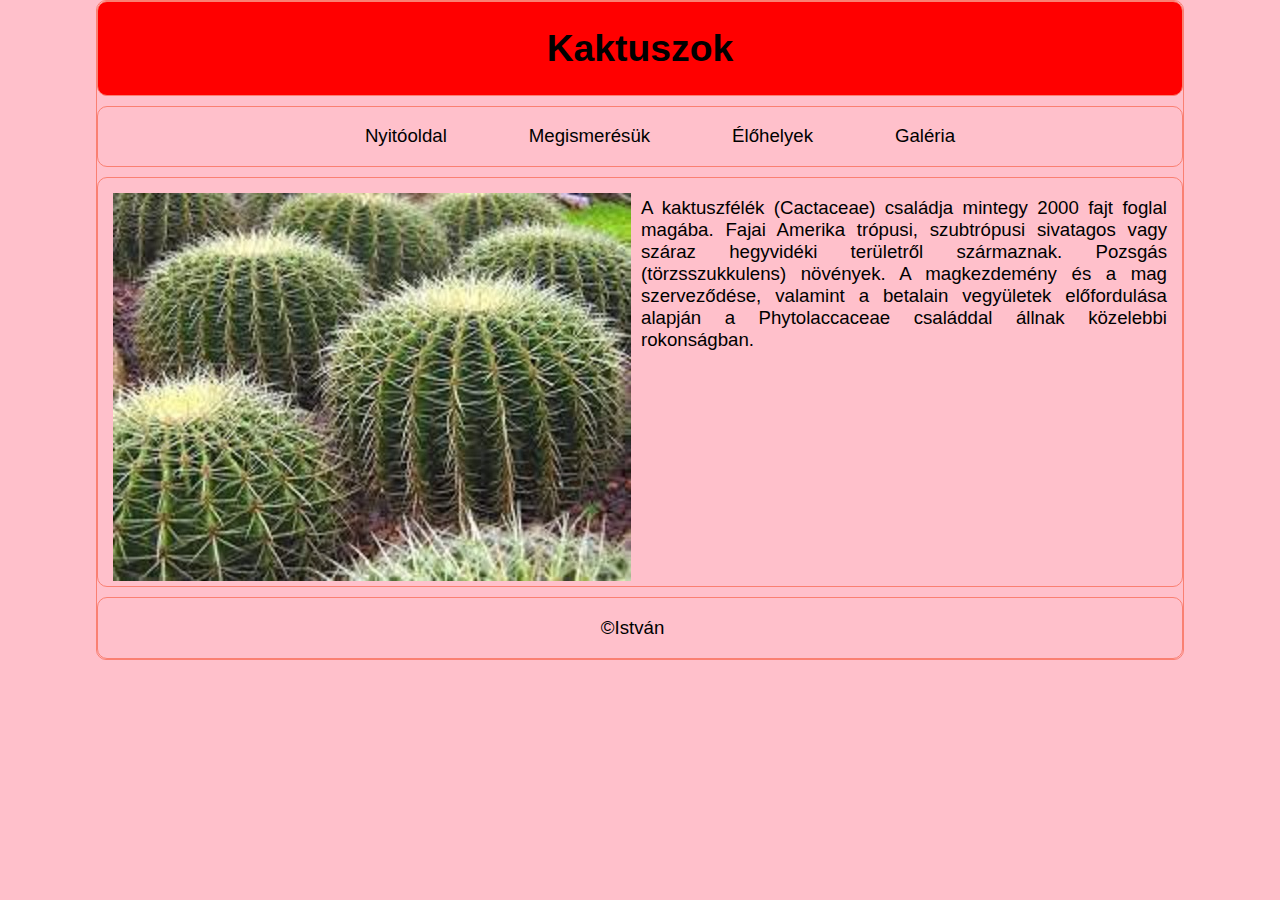
<file: index.html>
<!DOCTYPE html>
<html lang="hu">
<head>
    <meta charset="UTF-8">
    <meta name="viewport" content="width=device-width, initial-scale=1.0">
    <meta name="keywords" content="Kaktusz, szúrós növény">
    <meta name="description" content="Kaktuszok">
    <meta http-equiv="Content-Type" content="text/html:charset=UTF-8">
    <meta name="Author" content="István">
    <link rel="stylesheet" href="style.css">
    <title>Kaktusz</title>
</head>
<body>
    <main>
        <header>
            <h1>Kaktuszok</h1>
        </header>
        <nav>
            <ul>
                <li><a href="#">Nyitóoldal</a></li>
                <li><a href="megismerés.html">Megismerésük</a></li>
                <li><a href="elohelyek.html">Élőhelyek</a></li>
                <li><a href="galeria.html">Galéria</a></li>
            </ul>

        </nav>
        <div id="box">
            <aside>
                <img id="kep"src="1.jfif" alt="Kaktusz" title="Kaktusz">
            </aside>
            <article>
                <p>A kaktuszfélék (Cactaceae) családja mintegy 2000 fajt foglal magába. Fajai Amerika trópusi, szubtrópusi sivatagos vagy száraz hegyvidéki területről származnak. Pozsgás (törzsszukkulens) növények. A magkezdemény és a mag szerveződése, valamint a betalain vegyületek előfordulása alapján a Phytolaccaceae családdal állnak közelebbi rokonságban.</p>
            </article>
        </div>
        <footer>
            <p id="kozep">&copy;István</p>
        </footer>
    </main>
</body>
</html>
</file>
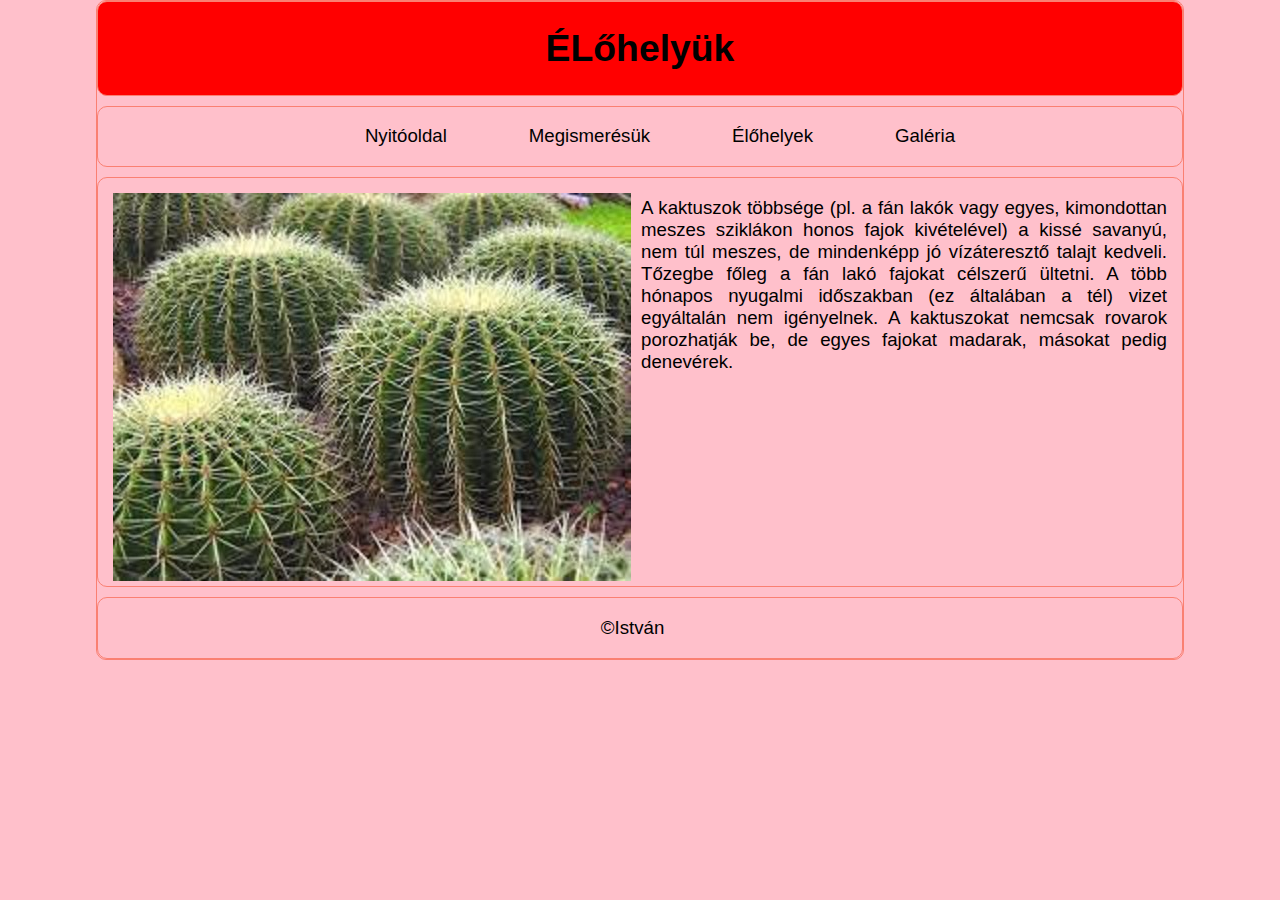
<file: elohelyek.html>
<!DOCTYPE html>
<html lang="hu">
<head>
    <meta charset="UTF-8">
    <meta name="viewport" content="width=device-width, initial-scale=1.0">
    <meta name="keywords" content="Kaktusz, szúrós növény">
    <meta name="description" content="Kaktuszok">
    <meta http-equiv="Content-Type" content="text/html:charset=UTF-8">
    <meta name="Author" content="István">
    <link rel="stylesheet" href="style.css">
    <title>Kaktusz</title>
</head>
<body>
    <main>
        <header>
            <h1>ÉLőhelyük</h1>
        </header>
        <nav>
            <ul>
                <li><a href="index.html">Nyitóoldal</a></li>
                <li><a href="megismerés.html">Megismerésük</a></li>
                <li><a href="#">Élőhelyek</a></li>
                <li><a href="galeria.html">Galéria</a></li>
            </ul>

        </nav>
        <div id="box">
            <aside>
                <img id="kep"src="1.jfif" alt="https://hu.wikipedia.org/wiki/F%C3%A1jl:Cactaceae_distrib_kz.jpg" title="Kaktusz">
            </aside>
            <article>
                <p>A kaktuszok többsége (pl. a fán lakók vagy egyes, kimondottan meszes sziklákon honos fajok kivételével) a kissé savanyú, nem túl meszes, de mindenképp jó vízáteresztő talajt kedveli. Tőzegbe főleg a fán lakó fajokat célszerű ültetni. A több hónapos nyugalmi időszakban (ez általában a tél) vizet egyáltalán nem igényelnek.

                    A kaktuszokat nemcsak rovarok porozhatják be, de egyes fajokat madarak, másokat pedig denevérek.</p>
            </article>
        </div>
        <footer>
            <p id="kozep">&copy;István</p>
        </footer>
    </main>
</body>
</html>
</file>
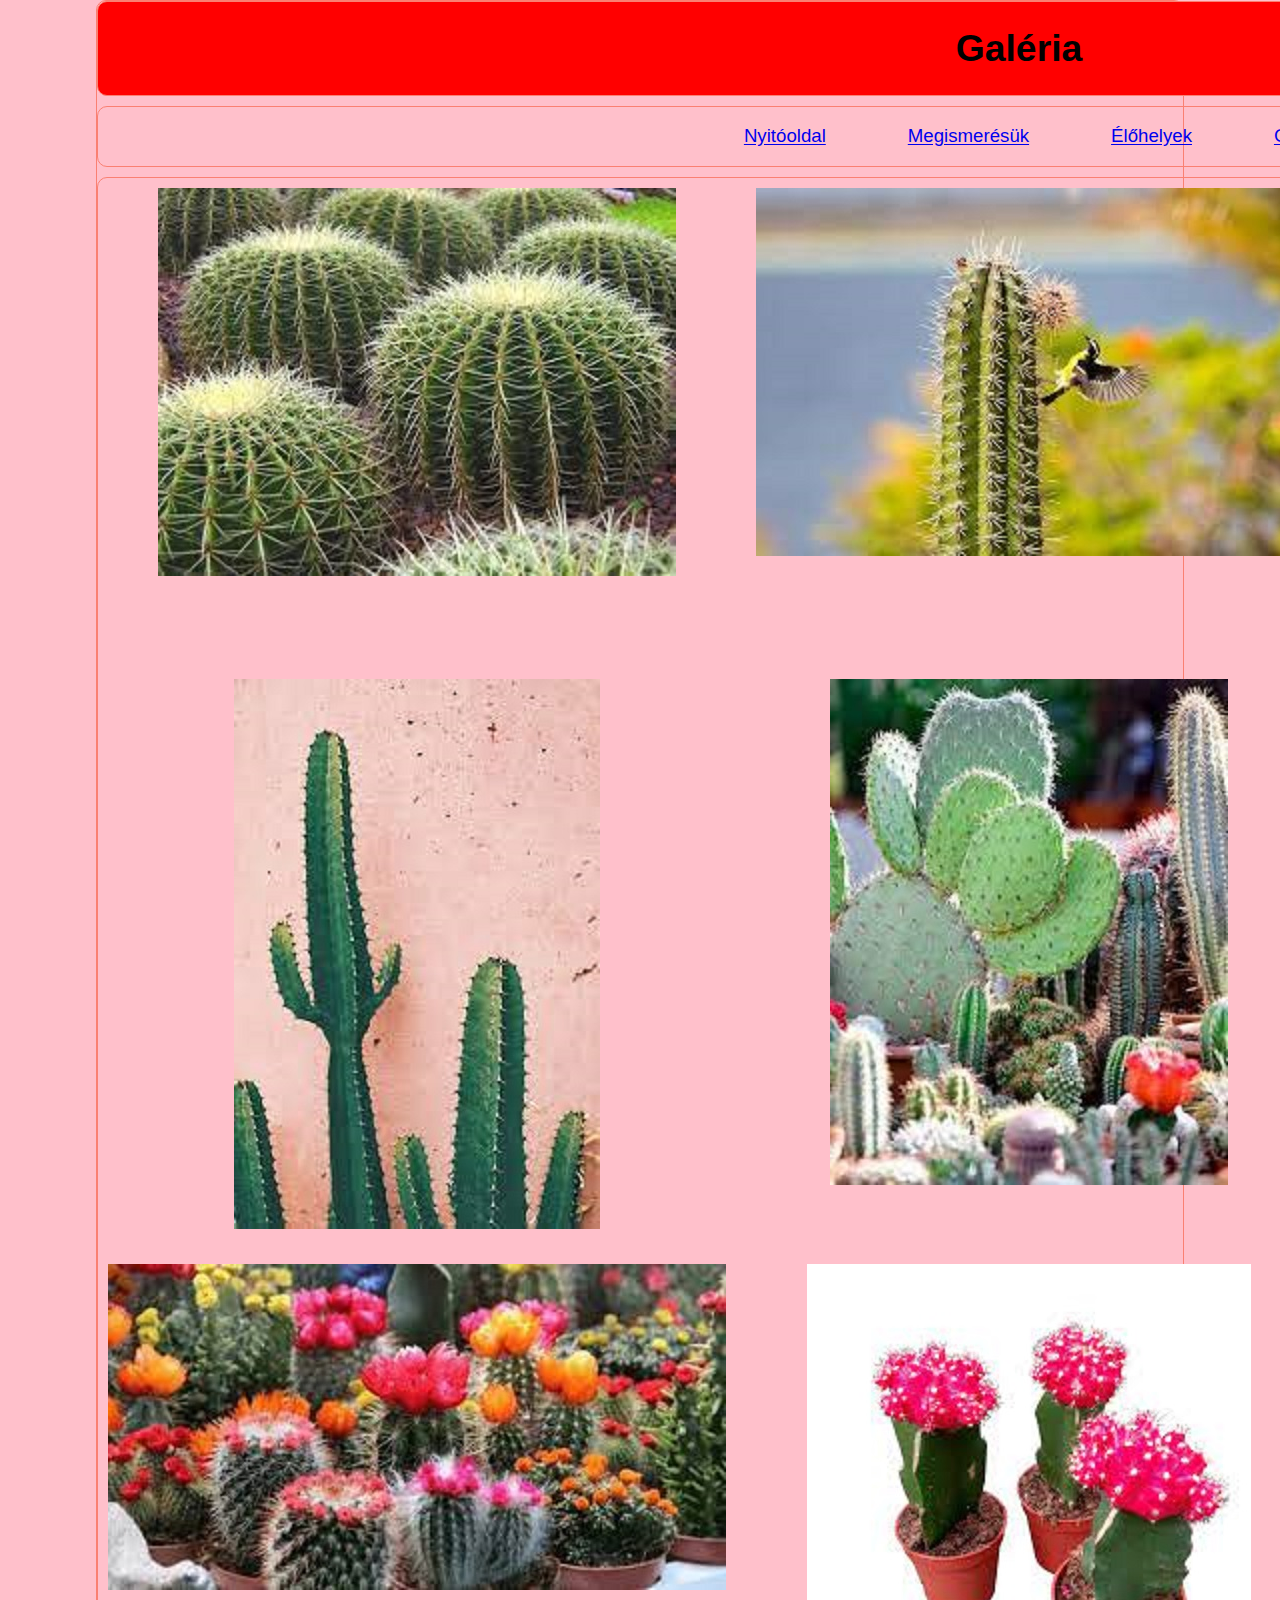
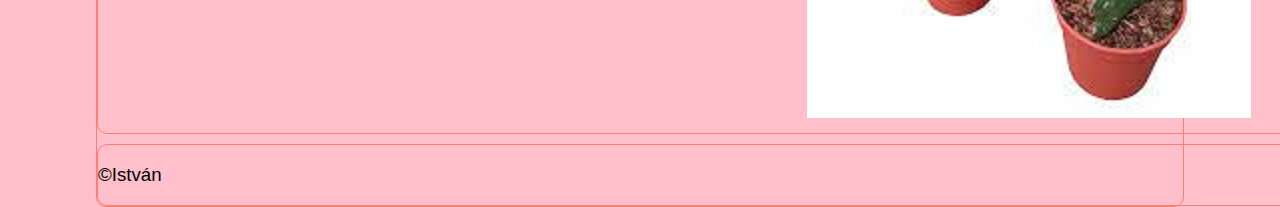
<file: galeria.html>
<!DOCTYPE html>
<html lang="hu">
<head>
    <meta charset="UTF-8">
    <meta name="viewport" content="width=device-width, initial-scale=1.0">
    <meta name="keywords" content="Kaktusz, szúrós növény">
    <meta name="description" content="Kaktuszok">
    <meta http-equiv="Content-Type" content="text/html:charset=UTF-8">
    <meta name="Author" content="István">
    <link rel="stylesheet" href="style2.css">
    <title>Kaktusz</title>
</head>
<body>
    <main>
        <header>
            <h1>Galéria</h1>
        </header>
        <nav>
            <ul>
                <li><a href="index.html">Nyitóoldal</a></li>
                <li><a href="megismerés.html">Megismerésük</a></li>
                <li><a href="elohelyek.html">Élőhelyek</a></li>
                <li><a href="#">Galéria</a></li>
            </ul>

        </nav>
        <div id="box">
            <div id="kep1"><img src="1.jfif" alt="Kaktusz" title="Kaktusz"></div>
            <div id="kep2"><img src="2.jfif" alt="Kaktusz" title="Kaktusz"></div>
            <div id="kep3"><img src="3.jfif" alt="Kaktusz" title="Kaktusz"></div>
            <div id="kep4"><img src="4.jfif" alt="Kaktusz" title="Kaktusz"></div>
            <div id="kep5"><img src="5.jfif" alt="Kaktusz" title="Kaktusz"></div>
            <div id="kep6"><img src="6.jfif" alt="Kaktusz" title="Kaktusz"></div>
            <div id="kep7"><img src="7.jfif" alt="Kaktusz" title="Kaktusz"></div>
            <div id="kep8"><img src="8.jfif" alt="Kaktusz" title="Kaktusz"></div>
            <div id="kep9"><img src="9.jfif" alt="Kaktusz" title="Kaktusz"></div>
        </div>
        <footer>
            <p id="kozep">&copy;István</p>
        </footer>
    </main>
</body>
</html>
</file>
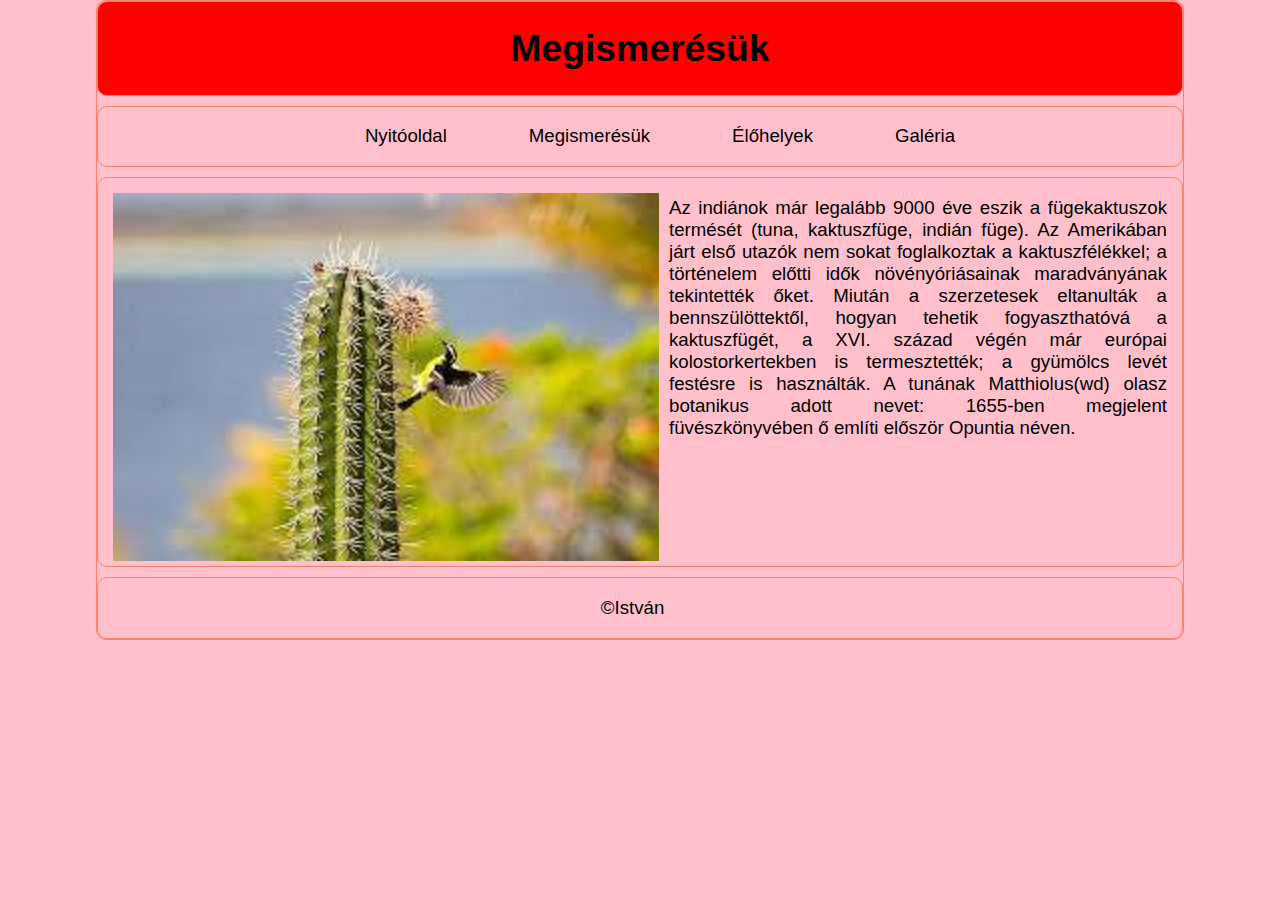
<file: megismerés.html>
<!DOCTYPE html>
<html lang="hu">
<head>
    <meta charset="UTF-8">
    <meta name="viewport" content="width=device-width, initial-scale=1.0">
    <meta name="keywords" content="Kaktusz, szúrós növény">
    <meta name="description" content="Kaktuszok">
    <meta http-equiv="Content-Type" content="text/html:charset=UTF-8">
    <meta name="Author" content="István">
    <link rel="stylesheet" href="style.css">
    <title>Kaktusz</title>
</head>
<body>
    <main>
        <header>
            <h1>Megismerésük</h1>
        </header>
        <nav>
            <ul>
                <li><a href="index.html">Nyitóoldal</a></li>
                <li><a href="#">Megismerésük</a></li>
                <li><a href="elohelyek.html">Élőhelyek</a></li>
                <li><a href="galeria.html">Galéria</a></li>
            </ul>

        </nav>
        <div id="box">
            <aside>
                <img id="kep"src="2.jfif" alt="Kaktusz" title="Kaktusz">
            </aside>
            <article>
                <p>Az indiánok már legalább 9000 éve eszik a fügekaktuszok termését (tuna, kaktuszfüge, indián füge). Az Amerikában járt első utazók nem sokat foglalkoztak a kaktuszfélékkel; a történelem előtti idők növényóriásainak maradványának tekintették őket. Miután a szerzetesek eltanulták a bennszülöttektől, hogyan tehetik fogyaszthatóvá a kaktuszfügét, a XVI. század végén már európai kolostorkertekben is termesztették; a gyümölcs levét festésre is használták. A tunának Matthiolus(wd) olasz botanikus adott nevet: 1655-ben megjelent füvészkönyvében ő említi először Opuntia néven.</p>
            </article>
        </div>
        <footer>
            <p id="kozep">&copy;István</p>
        </footer>
    </main>
</body>
</html>
</file>
<file: style.css>
body {
    max-width: 85%;
    font-family: Arial, Helvetica, sans-serif;
    font-size: 14pt;
    color: black;
    background-color: pink;
    margin: 0 auto;
}
main {
    display: grid;
    grid-template-columns: 1fr;
    grid-template-areas: 
    'header'
    'nav'
    'box'
    'footer';
    border: solid 1px salmon;
    border-radius: 10px;
    margin: 0 auto;
    gap: 10px;
}
header {
    grid-area: header;
    background-color: red;
    border: solid 1px salmon;
    border-radius: 10px;
    text-align: center;
}
nav {
    grid-area: nav;
    border: solid 1px salmon;
    border-radius: 10px;
    text-align: center;
}
aside {
    grid-area: aside;
}
article {
    grid-area: article;
}
footer {
    grid-area: footer;
    border: solid 1px salmon;
    border-radius: 10px;
}
#box {
    grid-area: box;
    display: grid;
    grid-template-columns: 1fr 2fr;
    grid-template-areas: 
    'aside article';
    border: solid 1px salmon;
    border-radius: 10px;
    margin: 0 auto;
    gap: 10px;
}
ul {
    text-decoration: none;
}
li {
    display: inline;
    padding: 3vw;
}
a {
    text-decoration: none;
    color: black;
}
#kep {
    padding: 15px 0px 0px 15px;
}
p {
    text-align: justify;
    padding-right: 15px;
}
#kozep {
    text-align: center;
}
</file>
<file: style2.css>
body {
    max-width: 85%;
    font-family: Arial, Helvetica, sans-serif;
    font-size: 14pt;
    color: black;
    background-color: pink;
    margin: 0 auto;
}
main {
    display: grid;
    grid-template-columns: 1fr;
    grid-template-areas: 
    'header'
    'nav'
    'box'
    'footer';
    border: solid 1px salmon;
    border-radius: 10px;
    margin: 0 auto;
    gap: 10px;
}
header {
    grid-area: header;
    background-color: red;
    border: solid 1px salmon;
    border-radius: 10px;
    text-align: center;
}
nav {
    grid-area: nav;
    border: solid 1px salmon;
    border-radius: 10px;
    text-align: center;
}
footer {
    grid-area: footer;
    border: solid 1px salmon;
    border-radius: 10px;
}
#box {
    grid-area: box;
    display: grid;
    grid-template-columns: 1fr 1fr 1fr;
    grid-template-areas: 
    'kep1 kep2 kep3'
    'kep4 kep5 kep6'
    'kep7 kep8 kep9';
    border: solid 1px salmon;
    border-radius: 10px;
    margin: 0 auto;
    gap: 10px;
}
#kep1 {
    grid-area: kep1;
}
#kep2 {
    grid-area: kep2;
}
#kep3 {
    grid-area: kep3;
}
#kep4 {
    grid-area: kep4;
}
#kep5 {
    grid-area: kep5;
}
#kep6 {
    grid-area: kep6;
}
#kep7 {
    grid-area: kep7;
}
#kep8 {
    grid-area: kep8;
}
#kep9 {
    grid-area: kep9;
}
ul {
    text-decoration: none;
}
li {
    display: inline;
    padding: 3vw;
}
#box>div {
    margin: 0 auto;
    padding: 10px;
}
</file>
